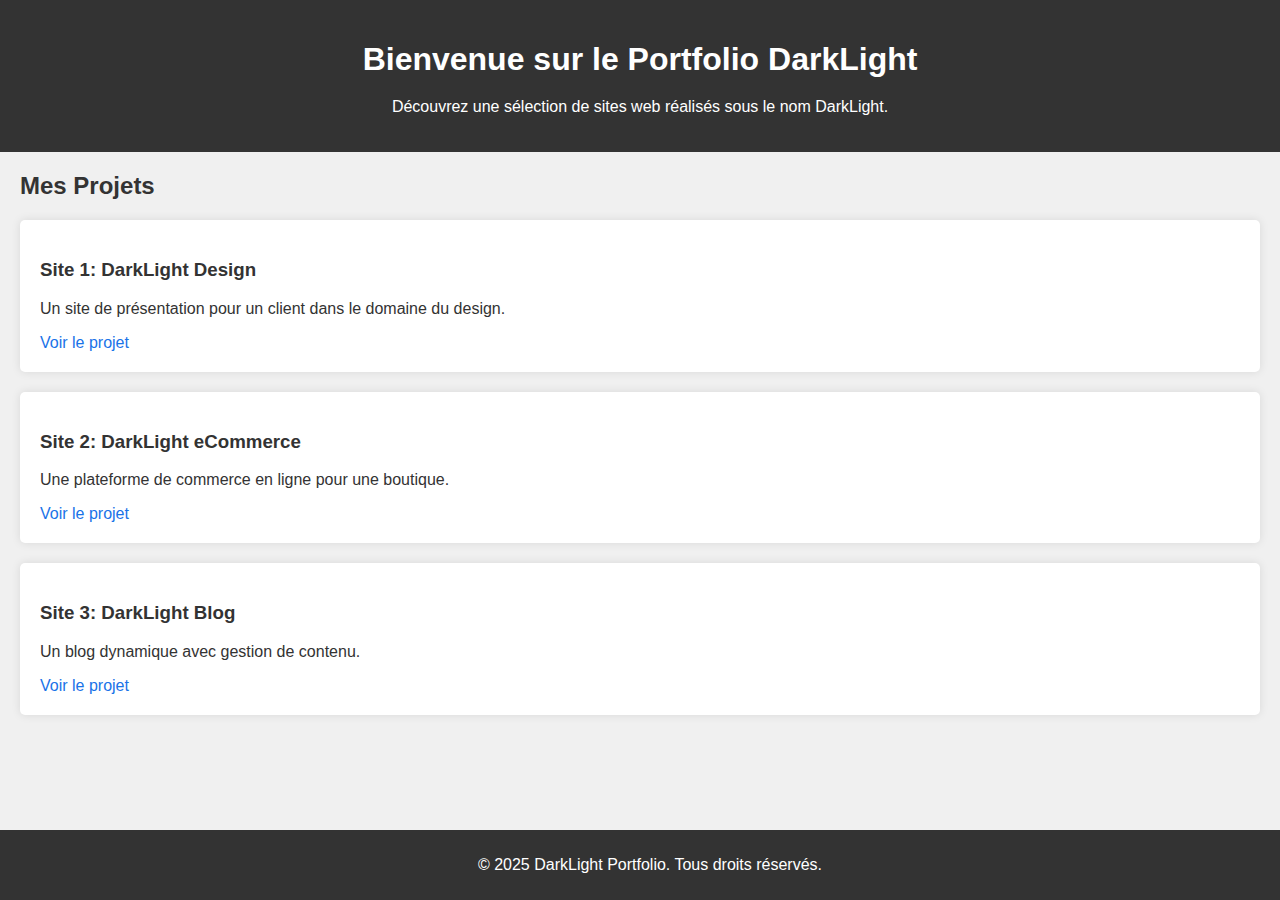
<file: index.html>
<!DOCTYPE html>
<html lang="fr">
<head>
    <meta charset="UTF-8">
    <meta name="viewport" content="width=device-width, initial-scale=1.0">
    <title>DarkLight Portfolio</title>
    <link rel="stylesheet" href="style.css">
</head>
<body>
    <header>
        <h1>Bienvenue sur le Portfolio DarkLight</h1>
        <p>Découvrez une sélection de sites web réalisés sous le nom DarkLight.</p>
    </header>

    <section id="projects">
        <h2>Mes Projets</h2>
        <div class="project">
            <h3>Site 1: DarkLight Design</h3>
            <p>Un site de présentation pour un client dans le domaine du design.</p>
            <a href="site1.html">Voir le projet</a>
        </div>
        <div class="project">
            <h3>Site 2: DarkLight eCommerce</h3>
            <p>Une plateforme de commerce en ligne pour une boutique.</p>
            <a href="site2.html">Voir le projet</a>
        </div>
        <div class="project">
            <h3>Site 3: DarkLight Blog</h3>
            <p>Un blog dynamique avec gestion de contenu.</p>
            <a href="site3.html">Voir le projet</a>
        </div>
    </section>

    <footer>
        <p>&copy; 2025 DarkLight Portfolio. Tous droits réservés.</p>
    </footer>
</body>
</html>
</file>
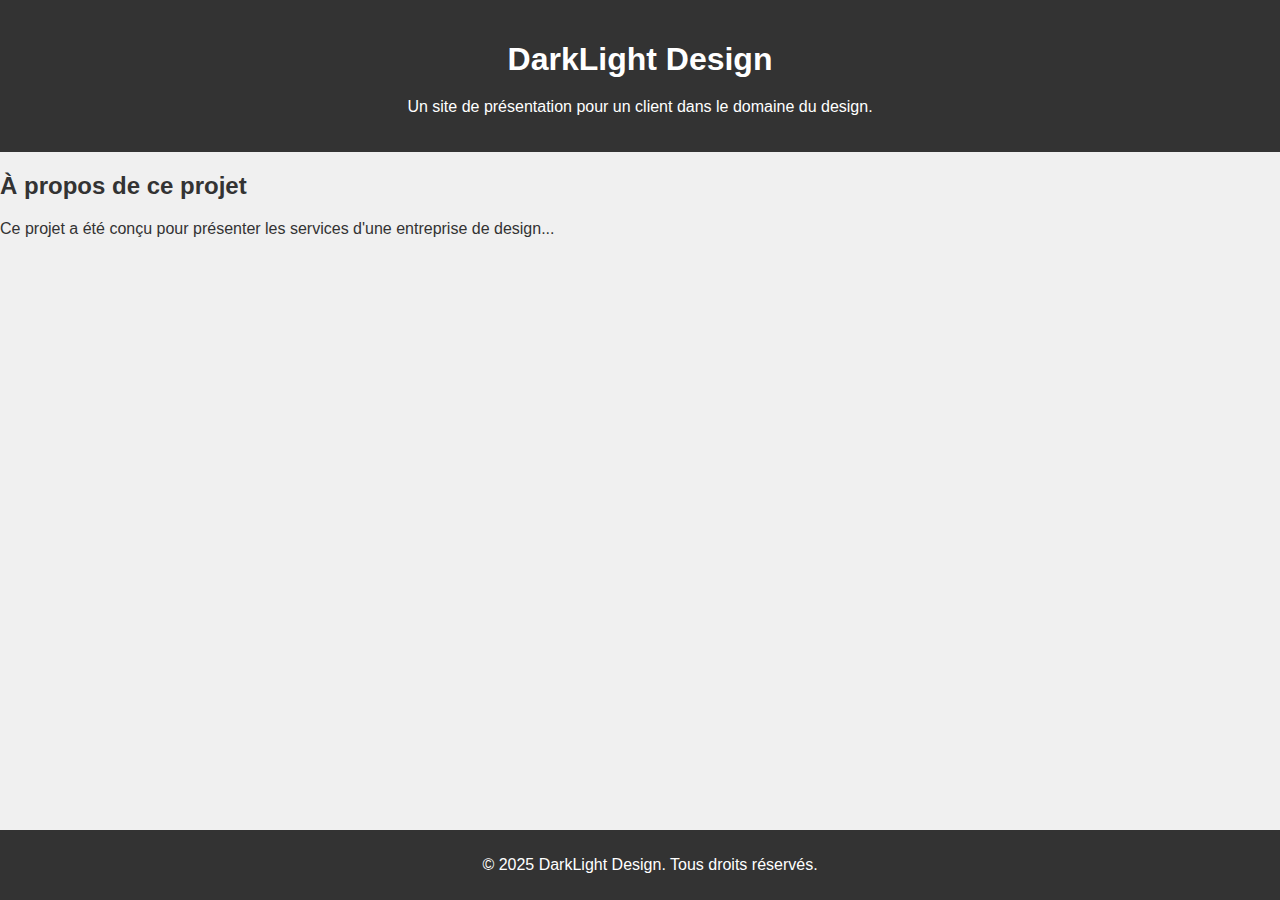
<file: site1.html>
<!DOCTYPE html>
<html lang="fr">
<head>
    <meta charset="UTF-8">
    <meta name="viewport" content="width=device-width, initial-scale=1.0">
    <title>DarkLight Design - Exemple 1</title>
    <link rel="stylesheet" href="style.css">
</head>
<body>
    <header>
        <h1>DarkLight Design</h1>
        <p>Un site de présentation pour un client dans le domaine du design.</p>
    </header>

    <section id="about">
        <h2>À propos de ce projet</h2>
        <p>Ce projet a été conçu pour présenter les services d'une entreprise de design...</p>
    </section>

    <footer>
        <p>&copy; 2025 DarkLight Design. Tous droits réservés.</p>
    </footer>
</body>
</html>
</file>
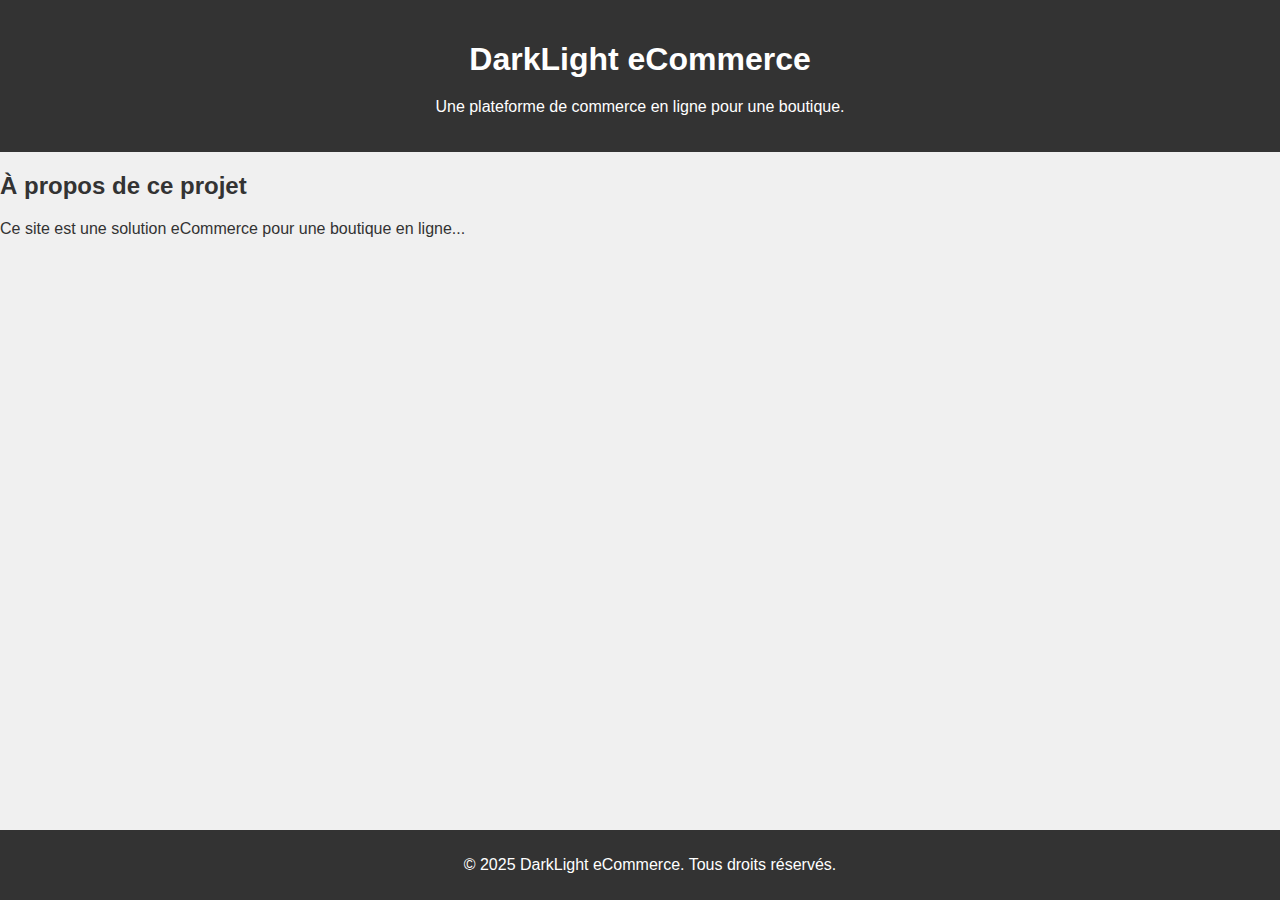
<file: site2.html>
<!DOCTYPE html>
<html lang="fr">
<head>
    <meta charset="UTF-8">
    <meta name="viewport" content="width=device-width, initial-scale=1.0">
    <title>DarkLight eCommerce - Exemple 2</title>
    <link rel="stylesheet" href="style.css">
</head>
<body>
    <header>
        <h1>DarkLight eCommerce</h1>
        <p>Une plateforme de commerce en ligne pour une boutique.</p>
    </header>

    <section id="about">
        <h2>À propos de ce projet</h2>
        <p>Ce site est une solution eCommerce pour une boutique en ligne...</p>
    </section>

    <footer>
        <p>&copy; 2025 DarkLight eCommerce. Tous droits réservés.</p>
    </footer>
</body>
</html>
</file>
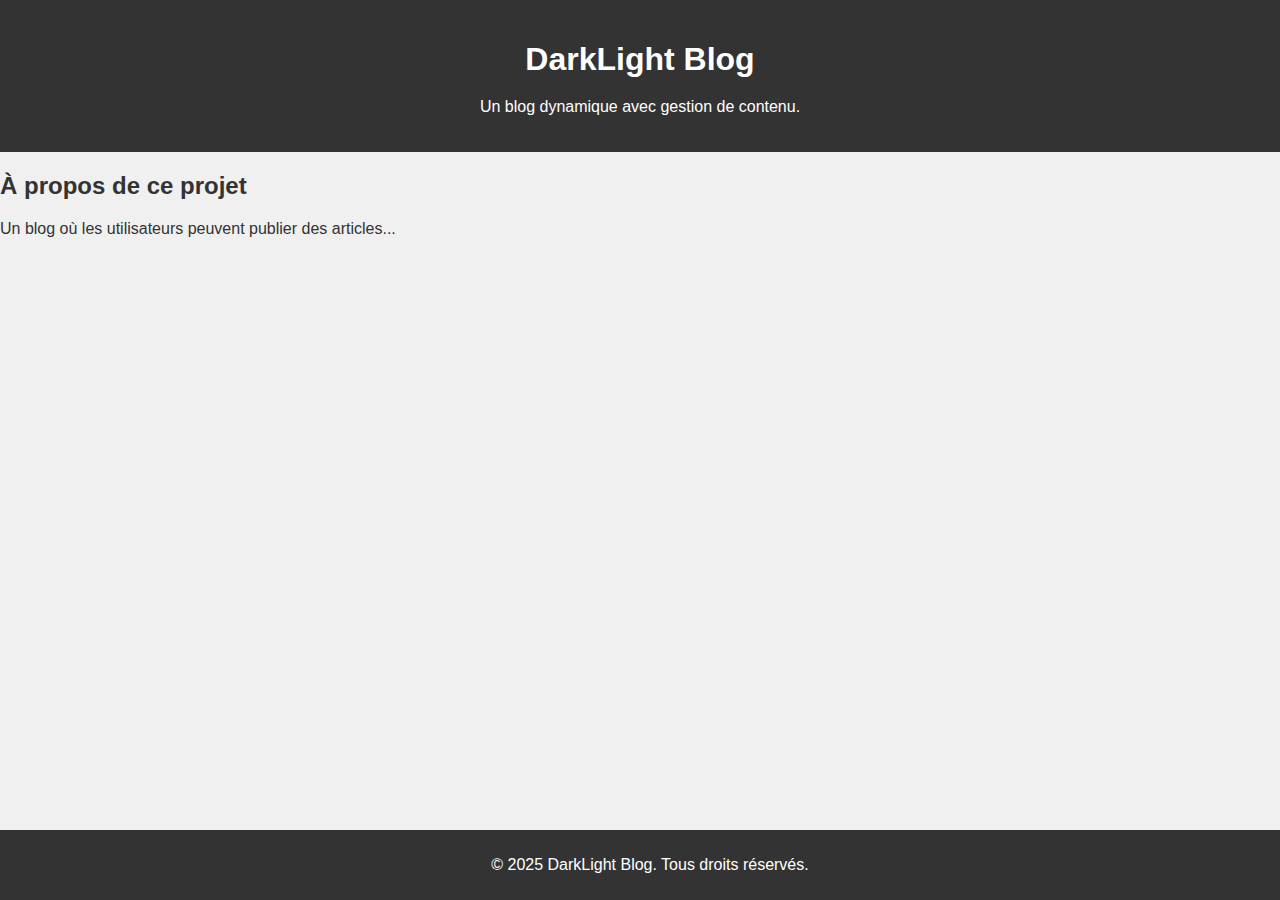
<file: site3.html>
<!DOCTYPE html>
<html lang="fr">
<head>
    <meta charset="UTF-8">
    <meta name="viewport" content="width=device-width, initial-scale=1.0">
    <title>DarkLight Blog - Exemple 3</title>
    <link rel="stylesheet" href="style.css">
</head>
<body>
    <header>
        <h1>DarkLight Blog</h1>
        <p>Un blog dynamique avec gestion de contenu.</p>
    </header>

    <section id="about">
        <h2>À propos de ce projet</h2>
        <p>Un blog où les utilisateurs peuvent publier des articles...</p>
    </section>

    <footer>
        <p>&copy; 2025 DarkLight Blog. Tous droits réservés.</p>
    </footer>
</body>
</html>
</file>
<file: style.css>
/* style.css */
body {
    font-family: Arial, sans-serif;
    margin: 0;
    padding: 0;
    background-color: #f0f0f0;
    color: #333;
}

header {
    background-color: #333;
    color: white;
    padding: 20px;
    text-align: center;
}

h1, h2 {
    margin-bottom: 20px;
}

section#projects {
    margin: 20px;
}

.project {
    margin-bottom: 20px;
    padding: 20px;
    background-color: white;
    border-radius: 5px;
    box-shadow: 0 0 10px rgba(0, 0, 0, 0.1);
}

.project a {
    color: #1a73e8;
    text-decoration: none;
}

.project a:hover {
    text-decoration: underline;
}

footer {
    background-color: #333;
    color: white;
    text-align: center;
    padding: 10px;
    position: fixed;
    width: 100%;
    bottom: 0;
}
</file>
